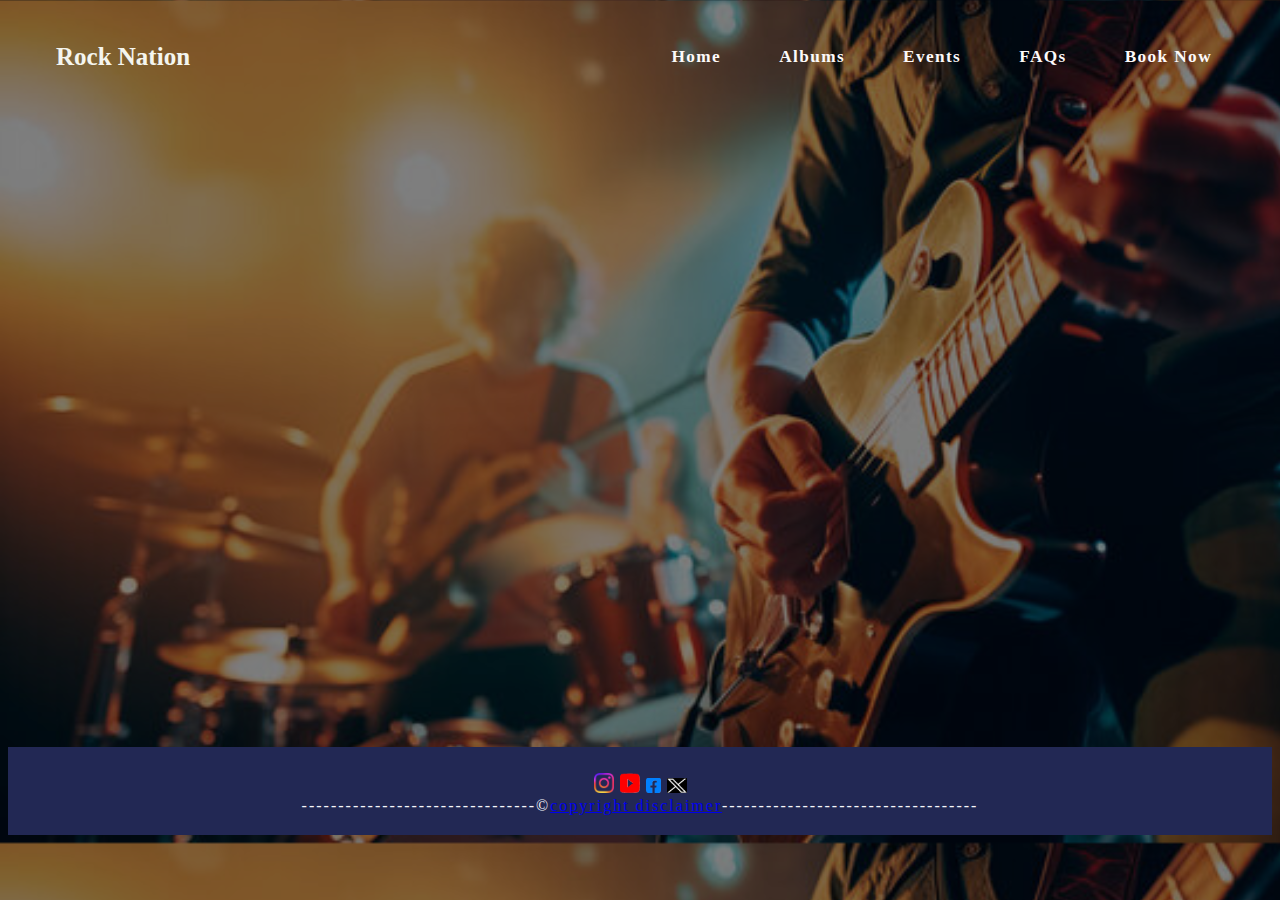
<file: explore.html>
<!DOCTYPE html>
<html lang="en">
<head>
    <title>Rock Nation</title>
    <link rel="stylesheet" href="expo.css">
    <style>
        *{
  box-sizing: border-box;
  
}
body{
    background:linear-gradient(rgba(0,0,0,0.5),rgba(0,0,0,0.5)),url(musicband1.jpg);
    background-size: cover;
  }
  .header {
  display: flex;
  align-items: center;
  justify-content: space-between;
  padding: 18px 48px;
  position: sticky;
}
.header h1{
  color: rgb(244, 245, 239);
 font-size: 25px;
}
.nav-links {
  list-style: none;
  display: flex;
  gap: 34px;
}

.nav-links a {
  color: #fdfafa;
  text-decoration: none;
  font-size: 1.08rem;
  font-weight: 600;
  letter-spacing: 0.08em;
  position: relative;
  transition: color 0.2s;
  padding: 6px 12px;
  border-radius: 6px;
}
.nav-links a:hover {
  color: #ffd664;
  background: rgba(255, 214, 100, 0.13);
  transition: all 0.22s;
}


        footer {
  padding: 26px 0 20px 0;
  background: #222854;
  color: #f6f7fa;
  text-align: center;
  font-size: 16px;
  letter-spacing: 2px;
  margin-top: 250px;
}
.lodos{
    gap: 25px;
}
.mid{
  margin-top: 100px;
 text-align: center;
  color: rgb(250, 250, 251);

}
#btn{
  margin-right: 300px;
  padding: 5px;
  padding-left: 50px ;
  padding-right:50px; 
    
}
#btn:hover {
  background-color: #1974ca;
}
#btn a {
  color: #0e0e0f;
  text-decoration: none;

}
.mid h2,p{
  padding-right: 90px;
  font-size: 20px;


}
.mid h1{
    font-size: 50px;
    font-weight: 100px;
}

.pass
{
width: 200px;
height: 200px;
border: 2px solid;
padding-top: 20px;

}

    </style>
</head>
<body>
    <section class="header">
      <h1 id="h1">Rock Nation</h1>
             <nav>
            <ul class="nav-links">
            <li><a href="#">Home</a></li>
            <li><a href="#">Albums</a></li>
            <li><a href="#">Events</a></li>
            <li><a href="#">FAQs</a></li>
            <li><a href="#">Book Now</a></li>
               </ul>
        </nav>

    </section>
     <section class="mid">
      <h1>Welcome to Dreams In Blue Band</h1>
        <div class="pass">
        <form id="myForm" action="#" method="post">
    <input type="email" name="email" placeholder="email address or phone number" required><br><br>
    <input type="password" name="password" placeholder="password" required><br><br>
  </form>
  <button><a href="expo.html">Register</a></button>
        </div>
  </section>
    <footer>
       <nav class="lodos">
   <a href="https://share.google/n7slkBgBkH8BDnFSy"><img src="instgram logo 2.png" alt="img" height="20px" width="20px"></a>
   <a href="https://share.google/3Bi2MlYUhAqQ2VBtm"><img src="yt logo .png" alt="img" height="20px" width="20px"></a>
<a href="https://share.google/OBps0JlrQHSxq4wz0"><img src="Screenshot 2025-09-05 104337.png" alt="img" height="15px" width="15px"></a>
   <a href="https://share.google/ambUxQYodVppYMhAw"><img src="Screenshot 2025-09-05 104654.png" alt="img" height="15px" width="20px"></a>

   </nav>
        --------------------------------&copy;<a href="#">copyright disclaimer</a>-----------------------------------
    </footer>
    
</body>
</html>
</file>
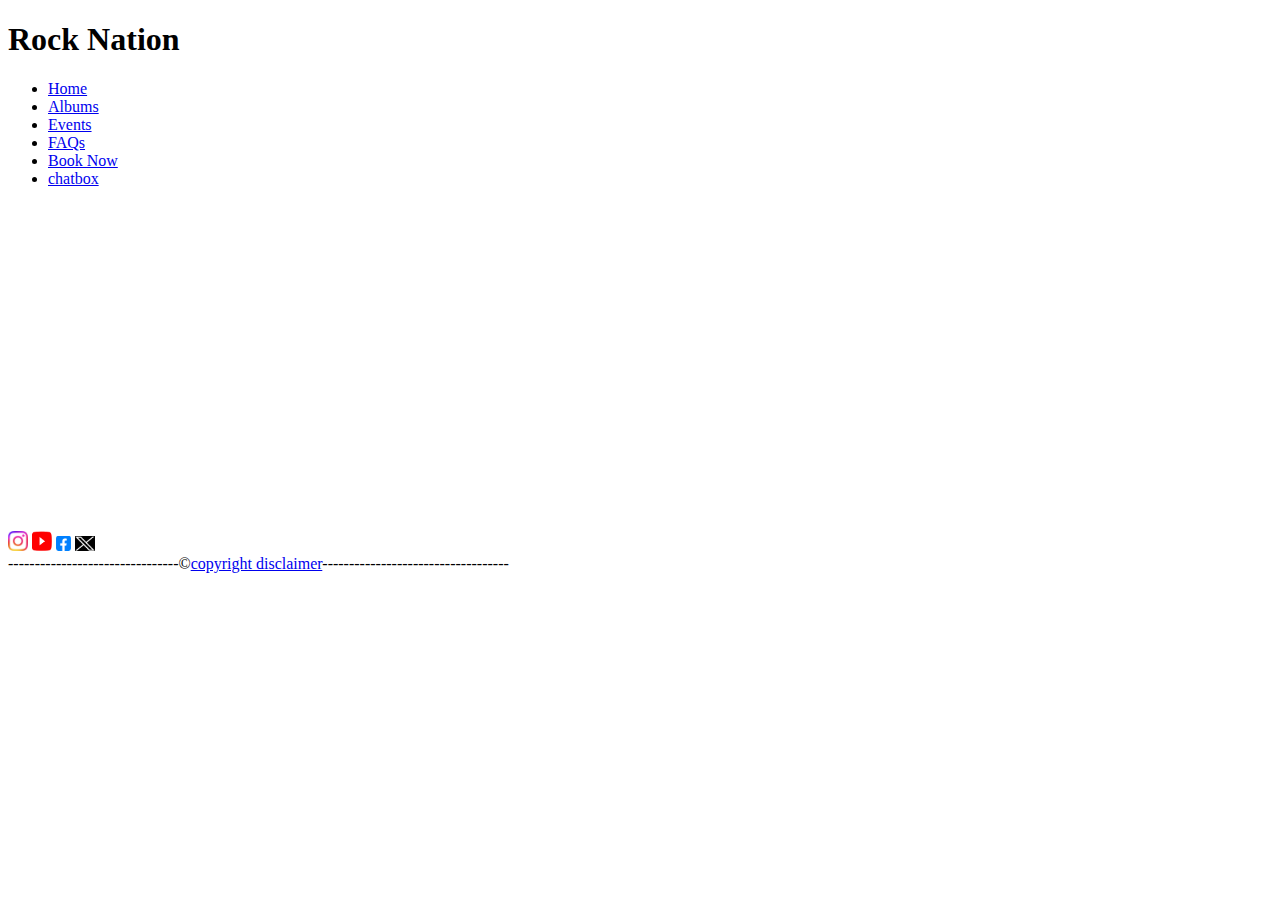
<file: expo.html>
<!DOCTYPE html>
<html lang="en">
<head>
    <title>Rock Nation</title>
    <link rel="stylesheet" href="expo.css">
</head>
<body>
    <section class="header">
      <h1 id="h1">Rock Nation</h1>
             <nav>
            <ul class="nav-links">
            <li><a href="expo.html">Home</a></li>
            <li><a href="albums.html">Albums</a></li>
            <li><a href="events.html">Events</a></li>
            <li><a href="faqs.html">FAQs</a></li>
            <li><a href="book.html">Book Now</a></li>
            <li><a href="chat.html">chatbox</a></li>
               </ul>
        </nav>

    </section>
     <section class="mid">
      <h1>Welcome to Dreams In Blue </h1>
      <h2>Where the Depth of music Present</h2>
      <p>Lorem ipsum dolor sit amet consectetur adipisicing elit.  <br>Corrupti molestias possimus nisi error. Inventor</p>
     <button id="btn"> <a href="join.html">Join us</a></button>
  </section>
  <footer>
       <nav class="lodos">
   <a href="https://share.google/n7slkBgBkH8BDnFSy"><img src="assets/instgram logo 2.png" alt="img" height="20px" width="20px"></a>
   <a href="https://share.google/3Bi2MlYUhAqQ2VBtm"><img src="assets/yt logo .png" alt="img" height="20px" width="20px"></a>
<a href="https://share.google/OBps0JlrQHSxq4wz0"><img src="assets/Screenshot 2025-09-05 104337.png" alt="img" height="15px" width="15px"></a>
   <a href="https://share.google/ambUxQYodVppYMhAw"><img src="assets/Screenshot 2025-09-05 104654.png" alt="img" height="15px" width="20px"></a>

   </nav>
        --------------------------------&copy;<a href="#">copyright disclaimer</a>-----------------------------------
    </footer>
    
</body>
</html>
</file>
<file: expo.css>
/* Page-specific styles for index.html */
[data-theme="dark"] {
  --nav-link-hover-color: #ffd664;
  --nav-link-hover-bg: rgba(255, 214, 100, 0.13);
}

.mid{
  margin-top: 100px;
 text-align: center;
  color: rgb(250, 250, 251);

}
.mid > * {
  opacity: 0; /* Initially hide animated elements */
}

.mid h1, .mid h2, .mid p, #btn {
  animation-timing-function: ease-out;
}

#btn{
  margin-right: 300px;
  padding: 12px 50px;
  border: 2px solid var(--mic-color, #ffd700);
  background-color: transparent;
  border-radius: 25px;
  cursor: pointer;
  transition: background-color 0.3s, transform 0.3s;
  animation: fadeInUp 0.8s ease-out 0.9s forwards;
}
#btn:hover {
  background-color: var(--mic-color, #ffd700);
  transform: translateY(-3px);
}
#btn a {
  color: var(--mic-color, #ffd700);
  text-decoration: none;
  font-weight: bold;
  transition: color 0.3s;
}
#btn:hover a {
  color: #000;
}
.mid h2,p{
  padding-right: 90px;
  font-size: 20px;
}
.mid h1{
    font-size: 50px;
    font-weight: 100px;
    animation: fadeInUp 0.8s ease-out forwards;
}
.mid h2 {
    animation: fadeInUp 0.8s ease-out 0.3s forwards;
}
.mid p {
    animation: fadeInUp 0.8s ease-out 0.6s forwards;
}

@keyframes fadeInUp {
  from {
    opacity: 0;
    transform: translateY(20px);
  }
  to {
    opacity: 1;
    transform: translateY(0);
  }
}
</file>
